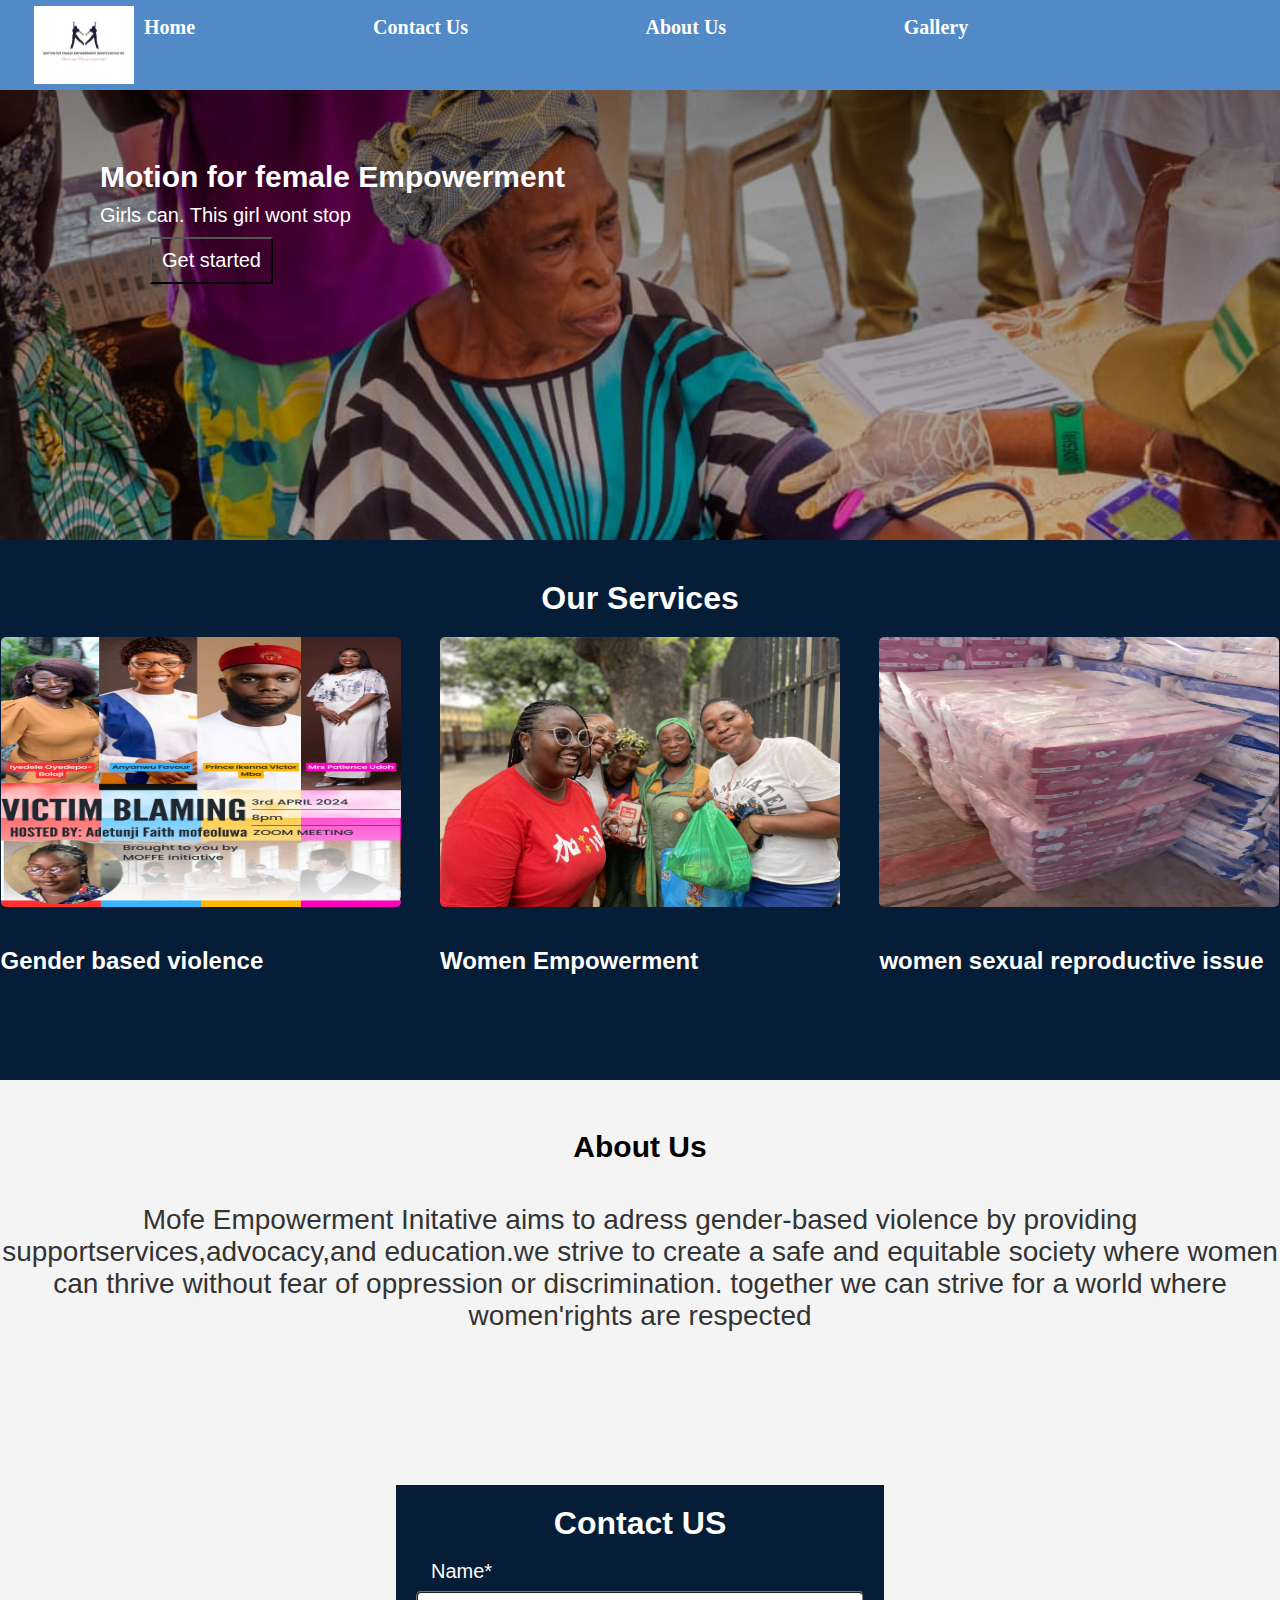
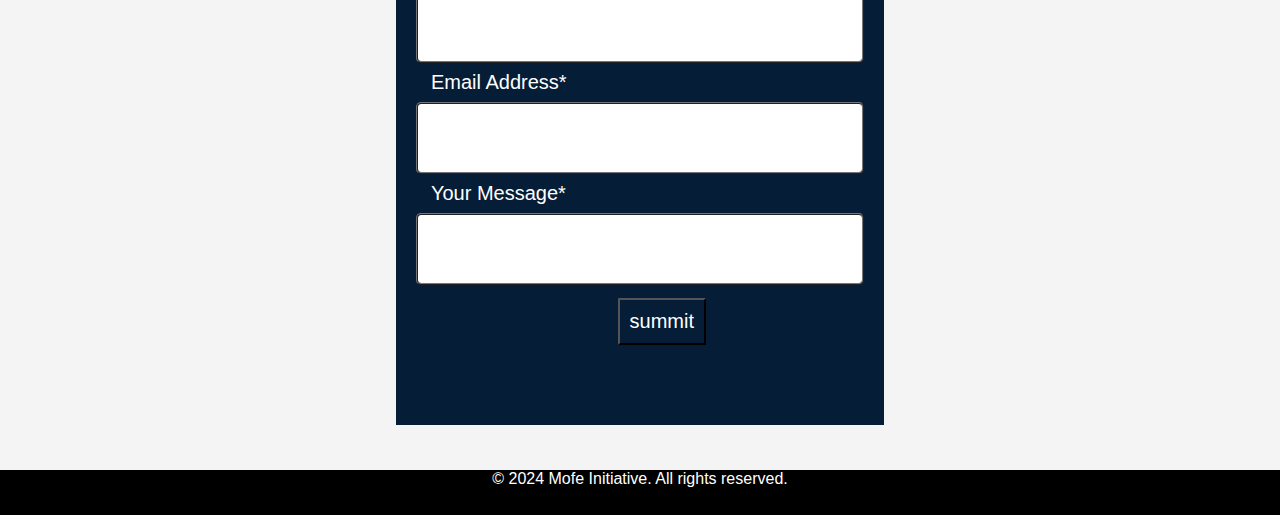
<file: index.html>
<!DOCTYPE html>
<html lang="en">
<head>
    <meta charset="UTF-8">
    <meta name="viewport" content="width=device-width, initial-scale=1.0">
    <title>Mofe Initiative</title>
    <link rel="stylesheet" href="style.css">
</head>
<body>

    <header>
        <nav class="navbar">
        
           <img src="./images/newheader.jpg" alt="">

        <ul class="nav-menu">
         <li class="nav-item">
            <a href="./" class="nav-link">Home</a>
            
         </li>
         <li class="nav-item">
            <a href="#contact.html" class="nav-link">Contact Us</a>
        </li>
        <li class="nav-item">
            <a href="about.html" class="nav-link">About Us</a>
        </li>
        <li class="nav-item">
            <a href="service.html" class="nav-link">Gallery</a>
        </li>
        <li class="nav-item">
            <a href="#" class="nav-link"></a>
        </li>
        </ul>
        <div class="hamburger">
            <span class="bar"></span>
            <span class="bar"></span>
            <span class="bar"></span>
        </div>
        </nav>
    
        <div class="content1">
            <div class="contentme">
                <h1 class="slide-left">Motion for female Empowerment</h1>
                <p class="slide-left">Girls can. This girl wont stop</p>
                <div class="head-btn slide-left" >
                    <button class="first">Get started</button>
                 </div> 
            </div>
            
             
        </div>

    </header>

    <div id="gallery.html" class="portfolio">
        <div class="container">
          <h1 class="sub-title">Our Services</h1>
          <div class="work-list">
            <div class="work">
                <img src="./images/newpic.jpg" > 
                <div class="layer">
                   <h3>Gender Based Violence</h3>
                   <p>As a team we stand to fight against gender based violence as women are also allow to have their opinion  </p>
                   <a href="#"><i class="fas fa-external-link-alt"></i></a>
                </div>
                <div class="text">
                    <h2>Gender based violence</h2>
                </div>
            </div>
           
            <div class="work">
                <img src="./images/womenemp1.jpg" >
                <div class="layer">
                    <h3>Women Empowerment</h3>
                    <p>Women worldwide demostrate intelligence,strength, and resillience. By advocating for equality and respect,women empower each other to thrive.  </p>
                    <a href="#"><i class="fas fa-external-link-alt"></i></a>
                 </div>
                 <div class="text">
                    <h2>Women Empowerment</h2>
                </div>             
    
            </div>
            <div class="work">
                <img src="./images/womanemp2.jpg" >
                <div class="layer">
                    <h3> Female sexual reproductive issue</h3>
                    <p>Women sexual reproductive health encompasses a wide range of isues such as <br> mensturation,contraception,fertaility, <br>  Menopause. <br>  Access to education,healthcare <br> and support is crucial for addressing those concern  </p>
                    <a href="#"><i class="fas fa-external-link-alt"></i></a>
                 </div>
                 <div class="text">
                    <h2>women sexual reproductive issue</h2>
                </div> 
            </div>  
          </div> 
        </div>
       </div>
     <div  class="about">
            <div class="aboutus">
                <h1>About Us</h1>
            </div>
            <div class="about30">
                <p>Mofe Empowerment Initative aims to adress gender-based violence by providing supportservices,advocacy,and education.we strive to create a safe and equitable society where women can thrive without fear of oppression or discrimination. together we can strive for a world where women'rights are respected</p>
            </div>       
    </div>
    <div id="contact.html" class="contact">
        <div class="contact-content">
    
               <h1>Contact US</h1>
       
   
                  <!-- <label for="firstname">Firstname*
                    
                  </label>
                  <input type="text " >
                  <br> -->
                   
                    <br>
                  <label for="Your Name" >
                    Name*
                  </label>
                  <br>
                  <input type="text">
                  <br>
                  <label for="email">
                   Email Address*
                   <br>
                  <input type="text">
                  <br>
                  <label for="message">
                   Your Message*
                   <br>
                   <input type="text"> 
           
                 <button class="sub">summit</button> 

                
        </div>
          
       </div>
       <footer>
        &copy; 2024 Mofe Initiative. All rights reserved.
     </footer>
           



        <script src="script.js"></script>
</body>
</html>
</file>
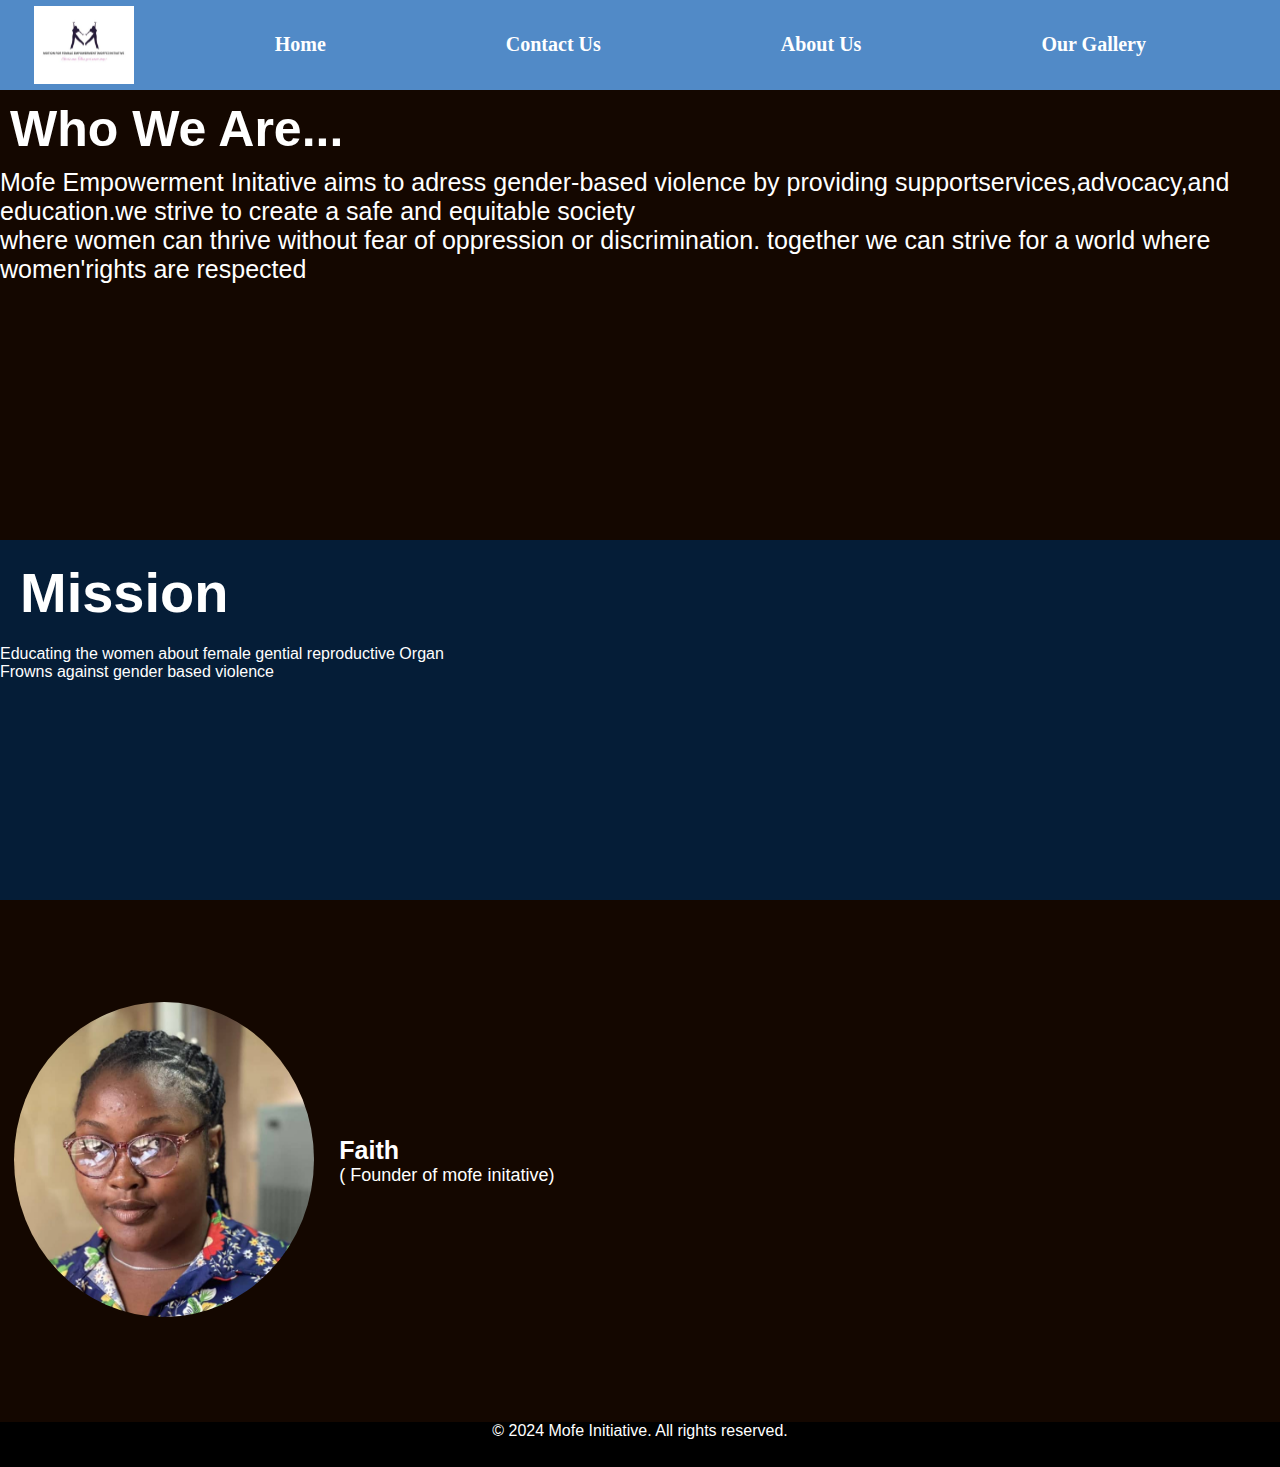
<file: about.html>
<!DOCTYPE html>
<html lang="en">
<head>
    <meta charset="UTF-8">
    <meta name="viewport" content="width=device-width, initial-scale=1.0">
    <title>Document</title>
    <link rel="stylesheet" href="style.css">
</head>
<body>
    

            <nav class="navbar">
            
                <img src="./images/newheader.jpg" alt="">
                
                <ul class="nav-menu">
    <li class="nav-item"><a href="./" class="nav-link">Home</a></li>
     <li class="nav-item"><a href="#contact.html" class="nav-link">Contact Us</a></li>
     <li class="nav-item"><a href="about.html" class="nav-link">About Us</a></li>
     <li class="nav-item"><a href="service.html" class="nav-link">Our Gallery</a></li>
                </ul>
                <div class="hamburger">
                    <span class="bar"></span>
                    <span class="bar"></span>
                    <span class="bar"></span>
                </div>
            </nav>

    <div class="know">
        <div class="know1 ">
            <h1 class="slideright">Who We Are...</h1>
            <p class="slideright">
                Mofe Empowerment Initative aims to adress gender-based violence by providing supportservices,advocacy,and education.we strive to create a safe and equitable society<br> where women can thrive without fear of oppression or discrimination. together we can strive for a world where women'rights are respected
            </p>
        </div>

    </div>
    <div class="mission">
        <div class="mission-content">
            <h1 class="slideleft">Mission</h1>  
            <p class="Slideleft">
                 <ol class="slideleft">Educating the women about female gential reproductive Organ</ol>
                <ol class="slideleft">Frowns against gender based violence</ol> 
                
            </p>
        </div>
       
    </div>
    <div class="owner">
        <div class="owner-picture">
            <img src="./images/owner.jpg" alt="">
        </div>
        <div class="owner-content">
            <h1>Faith</h1>
             <p>( Founder of mofe initative)</p>
     </div>

    </div>
    <footer>
        &copy; 2024 Mofe Initiative. All rights reserved.
     </footer> 


     <script src="script.js"></script>
</body>
</html>
</file>
<file: style.css>
*{
    margin: 0;
    padding: 0;
    box-sizing: border-box;
}
html{
    scroll-behavior: smooth;
    scroll-padding: 10rem;
}

 body {
    font-family: Arial, sans-serif;
    margin: 0;
    padding: 0;
    background-color: #f4f4f4;
    color: #333;
      /* height: 450vh;   */
} 
.navbar img{
    width: 100px;
    margin-left: 10px;
}
li {
    list-style-type: none;   
}
.navbar{
     height: 10vh; 
    display: flex;
    justify-content: space-between;
    padding: 0 24px;
     background-color:#518ac7;
    align-items: center; 
 }
 
.nav-menu {
    display: flex;
    justify-content: space-between;
   align-items: center;
   gap: 60px;
    padding-top: 40px;  
}
nav ul li a {
    text-decoration: none;
    color:white;
    font-weight: bold;
    font-family: 'Times New Roman', Times, serif;
    font-size: 20px;
    position: relative; 
     margin: 0 100px 0 0; 
     cursor: pointer;
     font-size: 20px;
}
nav ul li a::after{
    content: '';
    width: 0;
    height: 3px;
    background-color:#051d37;
    position: absolute;
    left: 0;
    bottom: -6px;
    transition: 0.5s;
}
.nav-link{
    transition: 0.7s ease;
}
nav ul li a:hover::after{
    width: 100%;
}
.content1{
    margin: 70px 20px 20px 100px;
}
/* hamurger css */
.hamburger{
     display: none; 
    cursor: pointer;
}
.bar{
    display: block;
    width: 30px;
    height: 5px;
     margin: 5px auto;
    -webkit-transition: all 0.3s ease-in-out;
    transition: all 0.3s ease-in-out;
    background-color:white;
}

@media(max-width:768px){

    .hamburger{
        display: block;
        margin-top: 15px; 
      
    }
    .hamburger.active.bar:nth(2){
        opacity: 0;
    }
    .hamburger.active.bar:nth-child(1){
        transform: translateY(8px) rotate(45deg);
    }
    .hamburger.active.bar:nth-child(3){
        transform: translateY(-8px) rotate(-45deg);
    }
    .nav-menu{
        position: fixed;
        left: -100%;
        top: 70px;
        gap: 0;
        flex-direction: column;
        background-color: #518ac7;
        width: 100%;
        text-align: center;
        transition: 0.3s;
        z-index: 1;
        
    }
    .nav-item{
        margin: 16px 0;
    }
    .nav-menu.active{
        left: 0;
    }
     nav ul li a{
        color: white;
        border-bottom: 1px solid #051d37;

        
        cursor: pointer;
        text-align: center;
    } 
    a:hover{
        color: blue;
    }
    .nav-item{    
     margin: 16px 0; 
    }
    .nav-menu.active{
        left: 0;
    }
    button,.first{
        width: 50%;
        
    }
    .work-list{
        display: flex;
        gap: 3%;
        flex-direction: column;
        width: 100%;
   }
   .sub-title ,h1{
    color:white;
    position: relative;
top: 0px;
   
   }
 
   .about{
    margin-top: 670px;
     color: red; 
    font-size: 18px;
    height: 100vh;
       
   }
   .container{
    margin-top: 20px;
   }
    .about30 p{
        color: black;
        position: relative;
        bottom: 40px;
        padding: 0px;
        
    } 
    .aboutus h1{
        position: relative;
        bottom: 17px;
    }
   
   .mendem{
    position: relative;
    top: 2px;
   }
   .contact{
    
      margin-top:200px;
    
     
   }
   .contact-content{
    position: relative;
    bottom: 100px;  
   }
   .contact-content h1{
    position: relative;
    top: -10px;
   }

  
   
   body{
    height: 170vh;
   }
   
   
   
  
   .text h2{
    text-align: center;
    color: black;
   }
   .contentme h1{
    position:relative;
    right: 100px;
   }
.contentme p{
    position: relative;
    right: 100px;
    top: 10px;
}
button,.first{
    position: relative;
    right: 80px;
    top: 30px;
}
.sub{
    position: relative;
    top: 0px;
}
.know1{
    background-color: black;
    /* height: 80vh; */
    margin-top: 3px;
}
.know1 h1{
    position: relative;
    top: 10px;
}
/* .mission{
    margin-top: 10px;

    
} */
.mission-content,h1{
  position: relative;
  top: 5px;
}

.owner{
   display: flex;
   flex-direction: column;
   padding-top: 20px;
 

    
}

.owner-content h1{
    text-align: center;
}
footer{
    position: fixed;
    bottom: 5px;
}


}
.contentme h1{
    color: white;
    font-family: 'Segoe UI', Tahoma, Geneva, Verdana, sans-serif;
      
     font-size:30px;
   
}
.contentme p{
     color: white;  
 font-family: Arial, Helvetica, sans-serif;
 font-size: 20px;
 margin-top: 10px;
 cursor: pointer;
}

 header{
    background-image:linear-gradient(rgba(0,0,0,0.5),rgba(0,0,0,0.2)), url(./images/medicalout.jpg);
    height: 60vh;
    background-position: top;
    background-size: cover; 
    width:100%;    
}

button,.first{
    background-color: transparent;
    padding: 10px;
    /* margin-top: 20px; */
    font-size: 20px;
    color: white; 
    margin-left: 50px;  
    cursor: pointer; 
}
span{
    color: #0056b3;
}
.slide-left{
    animation-name: slideleft;
    animation-duration: 2s;
    animation-delay: 1s;
}
@keyframes slideleft{
    0%{
        transform: translateX(100px);
        opacity: 0;
    }
    100%{
        transform: translateX(0);
        opacity: 1;
    }
}
h3.slide-left{
    animation-delay: 2s;
    cursor: pointer;
  
}

.head-btn.slide-left{
    animation-delay: 3s;
    cursor: pointer;
}
button :hover{
    background-color:#518ac7;
    color: white;
    padding: 5px;
    font-size: 20px;
    cursor: pointer;
}

/* .about{
    background-color:white;
   height: 30vh;
   width: 100%;
} */
.container h1{
    text-align: center;
    padding-top: 20px;
}

.about h2{
    text-align: center;
}
button,a{
    color: black;
}
.portfolio{
  padding: 20px 0;   
       /* height: 70vh;  */
       height: 60vh;   
    width: 100%;  
    background-color:#051d37; 
    color: white;
}
/* .sub-title,.h1{
    text-align: center;
    padding: 30px;
}
.about11 p{
    text-align: center;
    font-size: 30px;
    margin-top: 30px;

} */

 .work-list{
     display: flex;
     gap: 3%;
     justify-content: space-around;
     width: 100%;   
} 
.work img{
    width:400px; 
    border-radius: 5px;
    display: block;
    transition:transform 0.5s;
    margin-top: 20px;   
}
.work{
    border-radius: 10px;
    position: relative;
    overflow: hidden;
}
.layer{
    width: 100%;
    height: 0;
    background: linear-gradient(rgba(0,0,0,0.6), black) ;
    border-radius: 10px;
    position: absolute;
    left: 0;
    bottom: 0;
    overflow: hidden;
    display: flex;
    align-items: center;
    justify-content: center;
    flex-direction: column;
    padding: 0 40px;
    text-align: center;
    font-size: 14px;
    transition: height 0.5s;
    color: white;
    cursor: pointer;
   
}
.layer h3{
  font-weight: 500;
  margin-bottom: 20px;
}
.layer a{
    margin-top: 20px;
    color:#ff004f ;
    text-decoration: none;
    font-size: 18px;
    line-height: 60px;
    background: white;
    width: 60px;
    height: 60px;
    border-radius: 50%;
    text-align: center;
    cursor: pointer;
}

.work:hover img{
    transform:scale(1.1) ;
}
.work:hover .layer{
    height: 100%;
}
.text,h2{
    /* margin-top: 20px; */
    color: white;
    padding-top: 20px;
}
/* .top,img {
    background-image: url(./images/Gender\ violence.jpg);
    background-position: top;
    width: 100%;
    box-shadow: 5px 5px #007bff;
} */

.work img{
    height: 30vh;
}
.about{
    width: 100%;
    height: 40vh;

           
} 
.aboutus h1{
    color: black;
     padding-top: 50px;
     font-size: 30px;
     text-align: center;
}
.about30 p{
    text-align: center;
    font-size: 28px;
    margin-top: 40px;
}

button,.mendem{
    margin-left: 45%;
    margin-top: 10px;
    cursor: pointer;
    
}

.contact{
    
    display: flex;
    height: 70vh;
    justify-content: center;
    align-items: center; 
    width: 100%;
    /* padding-top: 10px;  */
    cursor: pointer;
   
}
 .contact-content{   
     padding: 20px;  
     min-height: 60vh; 
     background-color:#051d37;  
       
     
} 
.contact-content h1{
    text-align: center;
    color: white;
    
}
input[ type = "text"]{
    display: inline-block;
     width: 100%; 
    padding: 20px;
     margin: 8px 0; 
    border-radius: 5px;
    font-size: 1.5rem;
    border-style: ridge;
    outline: 0;  
    cursor: pointer;  
     
}
.sub{
     color: white;
     position: relative;
     bottom: 5px; 
}

  
label{
    font-size: 20px;
    color: white;
     margin-left: 15px;
}
footer {
    background-color: black;
    color:white;
    text-align: center;
    /* padding: 1em 0;
        position: fixed;
    bottom: 0;    */
    width: 100%; 
    height: 5vh;
}
/* .tableh1{
    text-align: center;
    
} */

/* About page css */
.know{
    background-color: hsl(20, 100%, 4%);
    height: 50vh;
    width: 100%; 
    /* margin-top: 30px; */
}
.know1 h1{
    text-align: start;
     padding: 10px; 
    color: white;
    font-size: 50px;
    cursor: pointer;
    font-family: 'Segoe UI', Tahoma, Geneva, Verdana, sans-serif;
}
.know1 p{
    color: white;
    cursor: pointer;
    font-size: 25px;
}
.ownerword p{
    color: white;
    line-height: 3rem;
}
.slideleft{
    animation-name: slideleft;
    animation-duration: 2s;
    animation-delay: 1s;
}
@keyframes slideleft{
    0%{
        transform: translateX(100px);
        opacity: 0;
    }
    100%{
        transform: translateX(0px);
        opacity: 1
    }
    }
    .h1.slideleft{
        animation-delay:  2s;
    }
    p.slideleft{
        animation-delay: 3s;
    } 
    .mission{
        background-color:#051d37;
        width: 100%;
        height: 40vh;
    }
    .mission-content h1{
   color: white;
   text-align: start;
   padding: 20px;
   font-size: 56px;
   cursor: pointer;
    }
 li{
    color: white;
    margin: 10px 10px 50px;
    cursor: pointer;
    line-height: 2rem;
 }
 ol{
    color: white;
 }
 .owner{
    background-color: hsl(20, 100%, 4%);
    height: 58vh;
    width: 100%;
    display: flex;
    align-items: center;
gap: 2%; 
    padding-left: 14px;  


 }
 .owner-picture img{
    width: 300px;
      height: 35vh;
    object-fit: cover;
    cursor: pointer;
    border-radius: 50%;
       
 }

 .owner-content h1{
    color: white;
    font-size: 25px;
 }
 .owner-content p{
    color: white;
    font-size: 18px;
 }

 /* our service css */

 .service-content{
    background-color:#051d37;
    height:10vh;
    width: 100%;
 }
 /* .service{
    text-align: center;
     padding-top: 5px;
    color: white;
    
 } */
 .service-content p{
    color: white;
    text-align: center;
    padding-top: 30px;
    font-size: 30px;
 }
 
 
.slider{
    position: relative;
    width: 100%;
    margin: auto;
    overflow: hidden;
    margin-top: 30px;
    height: 60vh;
    
    
}
.slider img{
    width: 100%;
    height: 60vh;
    display: none; 
    margin: auto;
    object-fit: cover;
}
 img.displaySlide{
    display: block;
} 
.videos{
    margin-top: 40px;
    height: 55vh;
    background-color: #051d37;
    width: 100%; 
}

video{
  width: 100%;
  height: 50vh; 
}
</file>
